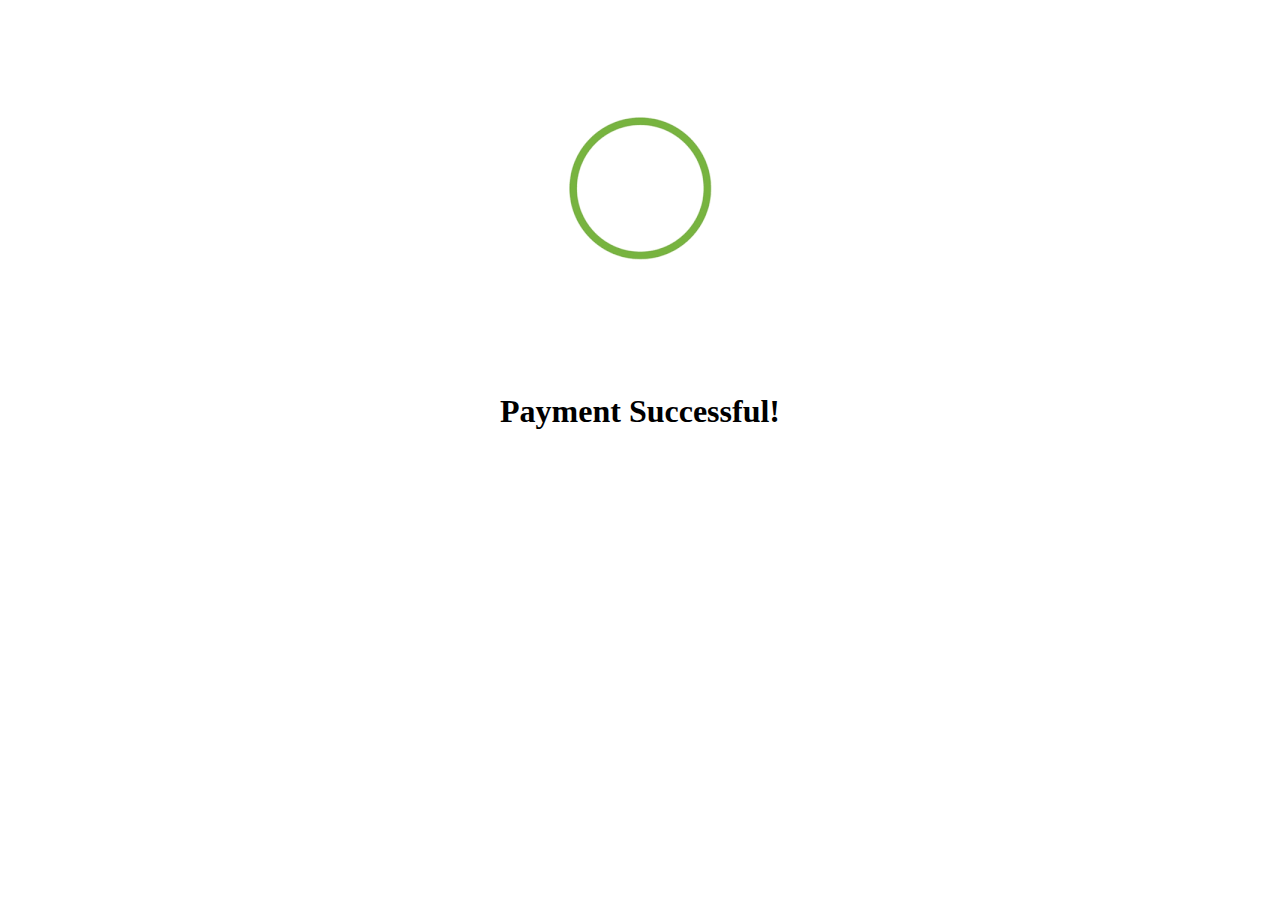
<file: Design online food delivery website using HTML CSS and Javascript/payment-successful.html>
<!DOCTYPE html>
<html lang="en">
<head>
    <meta charset="UTF-8">
    <meta name="viewport" content="width=device-width, initial-scale=1.0">
    <title>Document</title>
</head>
<body>
    <center>
    <img src="paymend_done.gif" alt="payment gif">
    <h1>Payment Successful!</h1>
    </center>
</body>
</html>
</file>
